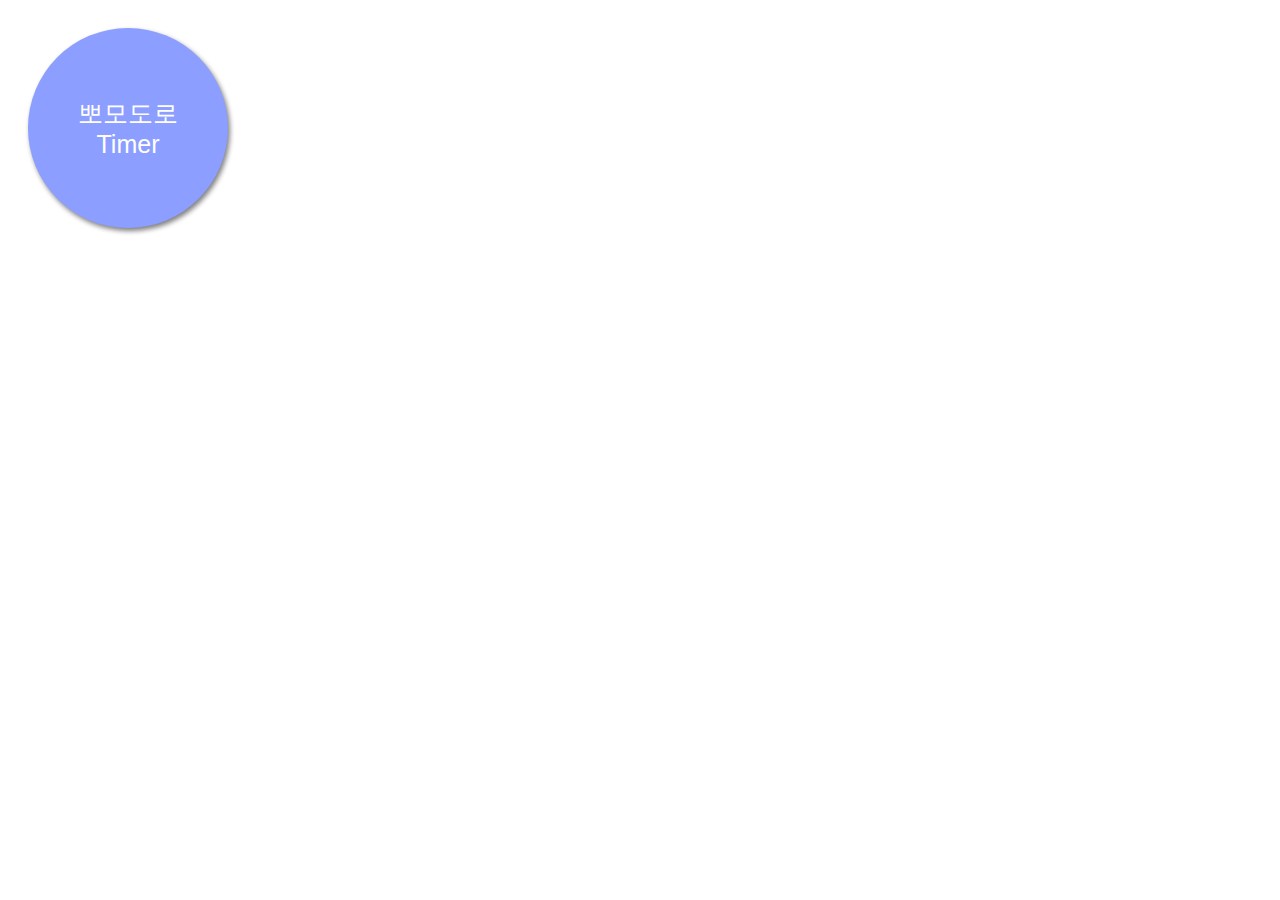
<file: timer/clock/templates/pomo.html>
<head>
    <style>
        .btn {
            width : 200px;
            height : 200px;
            color : white;
            font-size : 25px;
            background-color : #8c9eff;
            border-radius : 50%;
            border : none;
            margin : 20px;
            box-shadow : 2px 3px 5px gray;
        }
    </style>
</head>

<body>
    <button class = "btn" 
    type = "button"
    onclick="pomoStart(); this.onclick='';">
    뽀모도로<div>Timer</div></button>
    
    <script>
        const pomoBtn = document.querySelector(".btn");

        let pomoInterval;
        let restInterval;
        let pomoTime = 1500;
        let restTime = 300;

        function pomoStart() {
            pomodoro();
            pomoInterval = setInterval(pomodoro, 1000);
        }

        function pomodoro() {
            const minutes = String(Math.floor(pomoTime / 60)).padStart(2, "0");
            const seconds = String(pomoTime % 60).padStart(2, "0");
            pomoTime -= 1;
            pomoBtn.innerHTML = `${minutes} : ${seconds}`;
            if (pomoTime < 0)  {
                clearInterval(pomoInterval);
                restStart();
                restInterval = setInterval(restStart, 1000);
                beep();
            }
        }

        function restStart() {
            const restMinutes = String(Math.floor(restTime / 60)).padStart(2, "0");
            const restSeconds = String(restTime % 60).padStart(2, "0");
            restTime -= 1;
            pomoBtn.innerHTML = `${restMinutes} : ${restSeconds}`;
            if (restTime < 5 && restTime >= 0)  {
                beep();
            } else if (restTime < 0) {
                clearInterval(restInterval);
                window.location.reload(true);
            }
        }

        function beep() { 
            var snd = new Audio("https://t1.daumcdn.net/cfile/tistory/99412B355CF6B93806?original");
            snd.play(); 
        } 
    </script>
</body>
</file>
